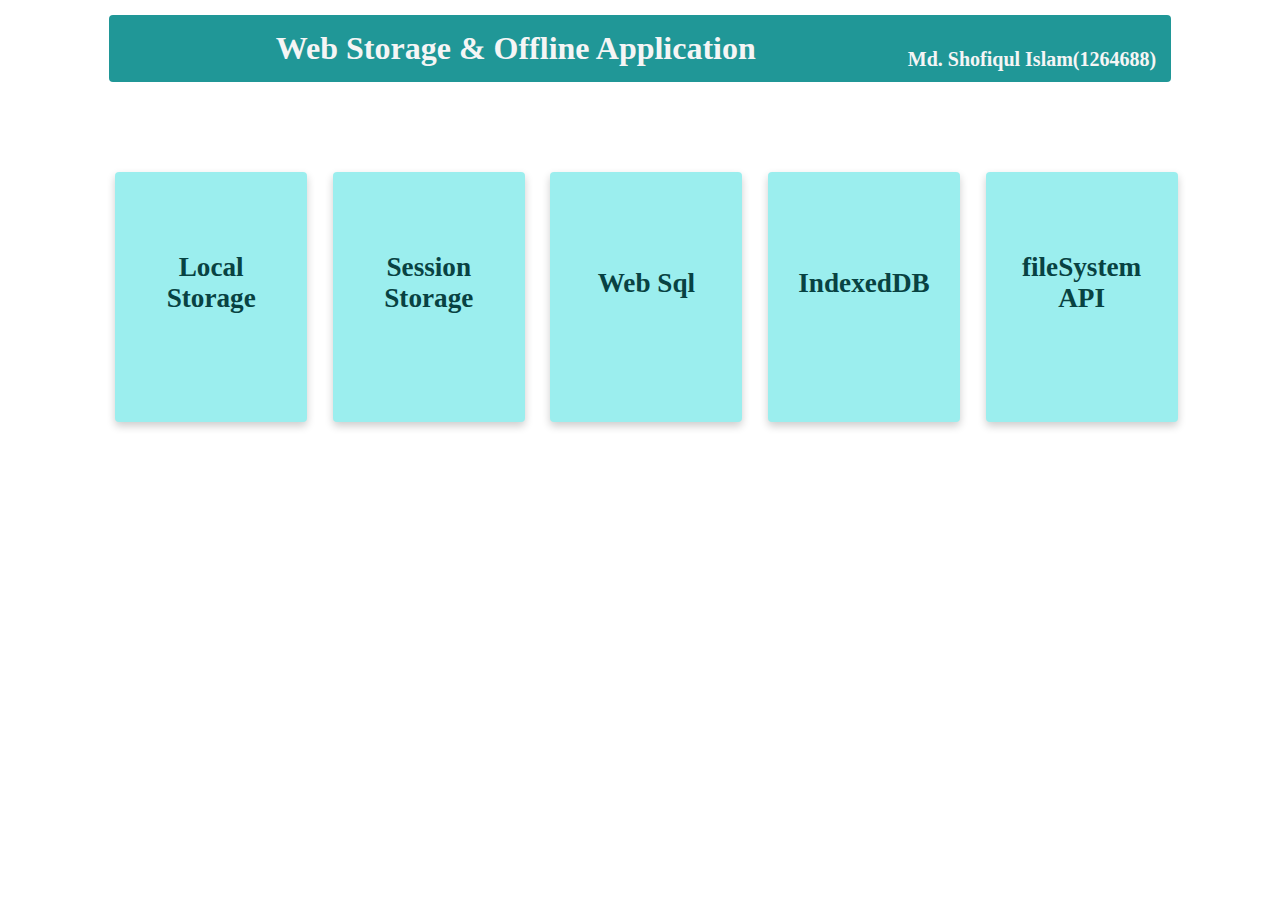
<file: index.html>
<!DOCTYPE html>
<html lang="en">
<head>
    <meta charset="UTF-8">
    <meta http-equiv="X-UA-Compatible" content="IE=edge">
    <meta name="viewport" content="width=device-width, initial-scale=1.0">
    <title>Document</title>
    <link rel="stylesheet" href="style.css">
</head>
<body>
    <h1>Web Storage & Offline Application <span>Md. Shofiqul Islam(1264688)</span></h1>
    <div id="container">
        <div id="local" class="card"><a href="/LocalStorage/index.html" target="_blank" class="cardLink">Local Storage</a></div>
        <div id="session" class="card"><a href="/sessionStorage/index.html" target="_blank" id="sessionLink" class="cardLink">Session Storage</a></div>
        <div id="sql" class="card"><a href="/webSql/index.html" target="_blank" id="sqlLink"  class ="cardLink">Web Sql</a></div>
        <div id="indexed" class="card"><a href="/indexedDB/index.html" target="_blank" id="indexedLink" class="cardLink">IndexedDB</a></div>
        <div id="fileSystem" class="card"><a href="/FileSystemApi/index.html" target="_blank"  class="cardLink">fileSystem API</a></div>
    </div>
</body>
</html>
</file>
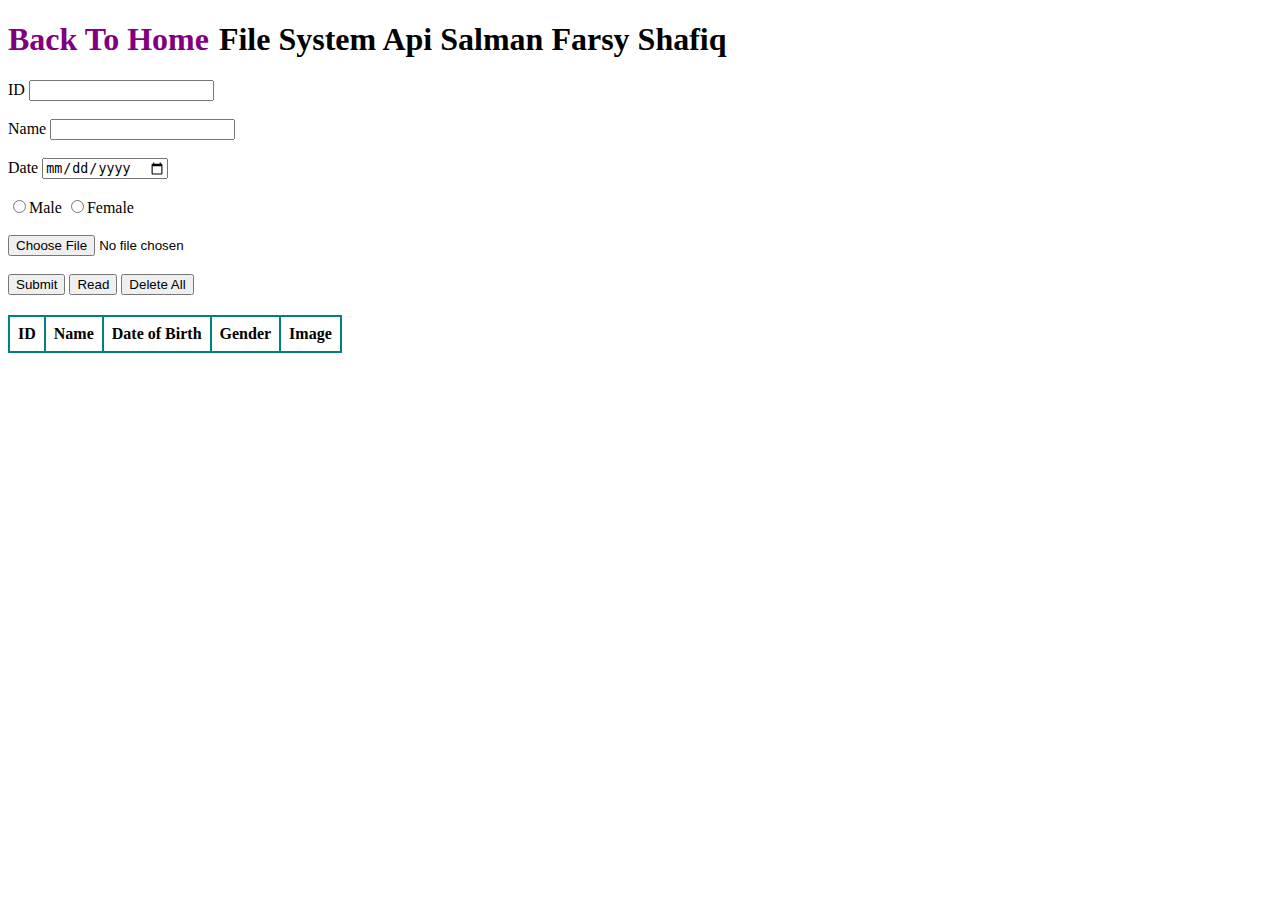
<file: FileSystemApi/index.html>
<!DOCTYPE html>
<html lang="en">
<head>
    <meta charset="UTF-8">
    <meta http-equiv="X-UA-Compatible" content="IE=edge">
    <meta name="viewport" content="width=device-width, initial-scale=1.0">
    <title>Document</title>
    <script src="https://code.jquery.com/jquery-3.6.0.min.js"></script>

    <style>
        table, th, td {
            margin-top: 20px;
            border: 2px solid teal;
            padding: 8px;
            border-collapse: collapse;
        }
    </style>
</head>
<body>
    <header>
        <h1> 
            <span style="float: left; color: whitesmoke;">
                <a style="text-decoration: none; margin-right: 10px; color: purple;" href="../index.html">Back To Home 
                </a>
            </span>
             File System Api 
            <span id="me">Salman Farsy Shafiq</span></h1>
    </header>
    <label for="id">ID</label>
    <input type="number" name="id" id="id"><br><br>

    <label for="userName">Name</label>
    <input type="text" name="userName" id="userName"><br><br>

    <label for="dob">Date</label>
    <input type="date" name="dob" id="dob"><br><br>

    <input type="radio" name="gender" id="male" value="Male">Male
    <input type="radio" name="gender" id="female" value="Female">Female <br><br>

    <input type="file" id="profilePic" ><br><br>

    <button id="btnSubmit">Submit</button>
    <button id="btnRead">Read</button>
    <button id="btnDelte">Delete All</button>

    <div id="results">
        <table id="resultTable">
            <thead>
                <tr>
                <th>ID</th>
                <th>Name</th>
                <th>Date of Birth</th>
                <th>Gender</th>
                <th>Image</th>
            </tr>
            </thead>
            <tbody>
                
            </tbody>
        </table>
    </div>

    <script src="fileSystemApi.js"></script>
</body>
</html>
</file>
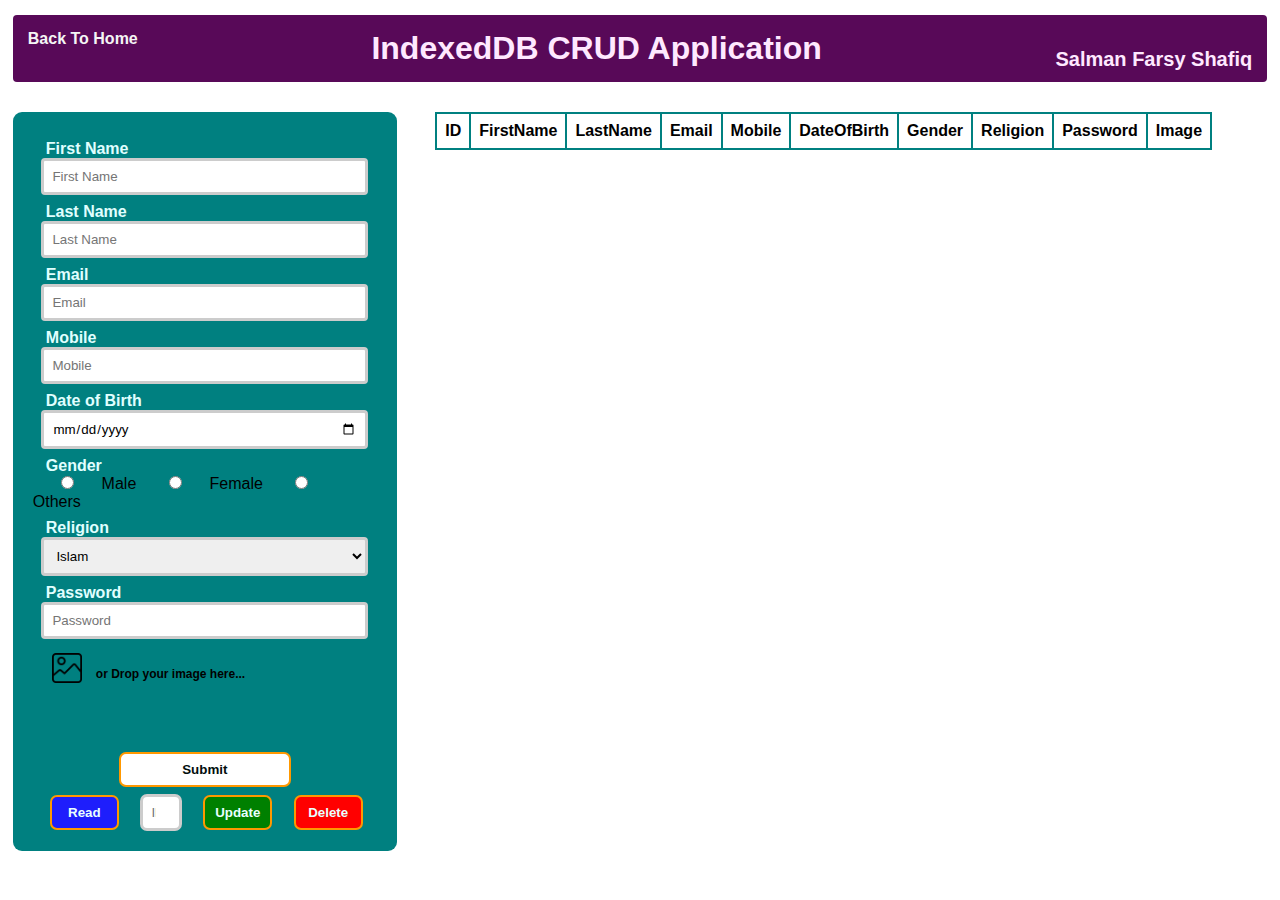
<file: indexedDB/index.html>
<!DOCTYPE html>
<html lang="en">
<head>
    <meta charset="UTF-8">
    <meta http-equiv="X-UA-Compatible" content="IE=edge">
    <meta name="viewport" content="width=device-width, initial-scale=1.0">
    <link rel="stylesheet" href="style.css">
    <script src="https://code.jquery.com/jquery-3.6.0.min.js"></script>
    <title>Document</title>
</head>
<body>
    <header>
        <h1> 
            <span style="float: left; font-size: medium; color: whitesmoke;">
                <a style=" text-decoration: none; color: whitesmoke;" href="../index.html">Back To Home
                </a>
            </span>
            IndexedDB CRUD Application 
            <span id="me">Salman Farsy Shafiq</span></h1>
    </header>
    <div>
    <div id="heading"></div>
    <div id="container">
        <label for="first-name">First Name</label>
        <input type="text" id="first-name" placeholder="First Name">

        <label for="last-name">Last Name</label>
        <input type="text" id="last-name" placeholder="Last Name">

        <label for="email">Email</label>
        <input type="email" id="email"placeholder="Email">

        <label for="mobile">Mobile</label>
        <input type="number" id="mobile"placeholder="Mobile">

        <label for="date-of-birth">Date of Birth</label>
        <input type="date" id="dateOfBirth"placeholder="Date of Birth">

        <label for="gender">Gender</label>
        <input type="radio" name="gender" id="male" value="male"><span>Male</span>
        <input type="radio" name="gender" id="female" value="female"><span>Female</span>
        <input type="radio" name="gender" id="others" value="others"><span>Others</span>

        <label for="religion">Religion</label>
        <select name="" id="religion">
            <option value="Islam">Islam</option>
            <option value="Hindu">Hindu</option>
            <option value="Cristina">Cristina</option>
            <option value="Buddho">Buddho</option>
        </select>

        <label for="password">Password</label>
        <input type="password" id="password"placeholder="Password" required>

        <div id="dropZones">
            <label for="profilePic"><img src="../images/image.png" id="upload_icon" /><span id="dropText">or Drop your image here...</span></label>
            <p id="fileName"></p>
            <input type="file" id="profilePic" >
        </div>
        

        <button class="btn" id="btnSubmit" onclick="submit()">Submit</button>
        <button class="btn" id="btnRead" onclick="readData()">Read</button>
        <input type="number" id="showId" placeholder="ID" onchange="showId()">
        <button class="btn" id="btnUpdate" onclick="updateItem()">Update</button>
        <button class="btn" id="btnDelete" onclick="deleteItem()">Delete</button>
    </div>
    </div>
    
    <div id="results">
        <table id="contacts">
            <thead>
                <tr>
                    <th>ID</th>
                    <th>FirstName</th>
                    <th>LastName</th>
                    <th>Email</th>
                    <th>Mobile</th>
                    <th>DateOfBirth</th>
                    <th>Gender</th>
                    <th>Religion</th>
                    <th>Password</th>
                    <th>Image</th>
                </tr>
            </thead>
            <tbody id="contactList">

            </tbody>
        </table>
    </div>
</div>

    <script src="indexedDb.js"></script>
</body>
</html>
</file>
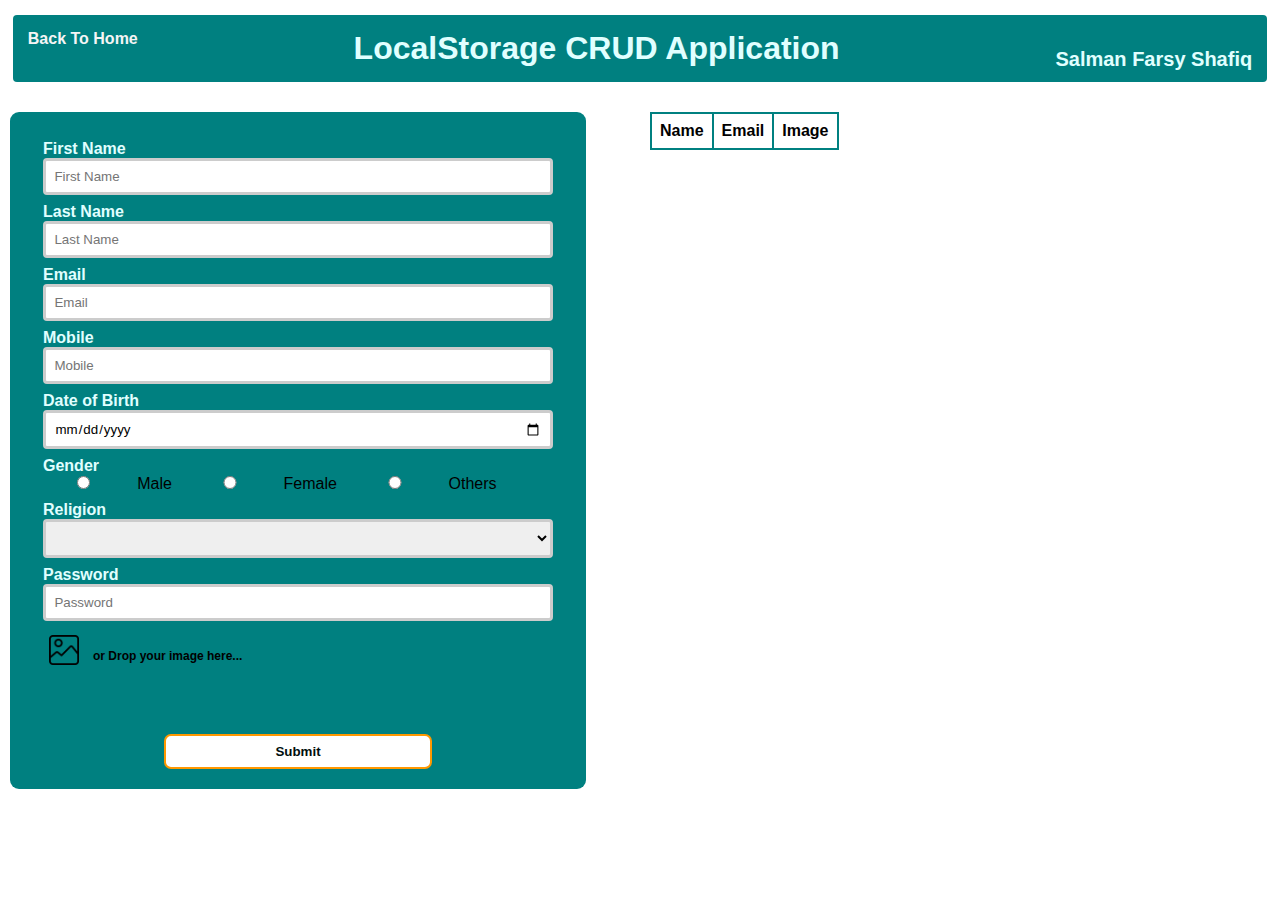
<file: LocalStorage/index.html>
<!DOCTYPE html>
<html lang="en">
<head>
    <meta charset="UTF-8">
    <meta http-equiv="X-UA-Compatible" content="IE=edge">
    <meta name="viewport" content="width=device-width, initial-scale=1.0">
    <link rel="stylesheet" href="style.css">
    <script src="https://code.jquery.com/jquery-3.6.0.min.js"></script>
    <title>Document</title>
</head>
<body>
    <header>
        
        <h1>
            <span style="float: left; font-size: medium; color: whitesmoke;">
                <a style=" text-decoration: none; color: whitesmoke;" href="../index.html">Back To Home
                </a>
            </span>
             LocalStorage CRUD Application 
             <span id="me">Salman Farsy Shafiq</span>
        </h1>
    </header>
    <div>
    <div id="heading"></div>
    <div id="container">
        <label for="first-name">First Name</label>
        <input type="text" id="first-name" placeholder="First Name">

        <label for="last-name">Last Name</label>
        <input type="text" id="last-name" placeholder="Last Name">

        <label for="email">Email</label>
        <input type="email" id="email"placeholder="Email">

        <label for="mobile">Mobile</label>
        <input type="number" id="mobile"placeholder="Mobile">

        <label for="date-of-birth">Date of Birth</label>
        <input type="date" id="dateOfBirth"placeholder="Date of Birth">

        <label for="gender">Gender</label>
        <input type="radio" name="gender" id="male" value="Male"><span>Male</span>
        <input type="radio" name="gender" id="female" value="Female"><span>Female</span>
        <input type="radio" name="gender" id="others" value="Others"><span>Others</span>

        <label for="religion">Religion</label>
        <select name="" id="religion">
            <option value="Islam">Islam</option>
            <option value="Hindu">Hindu</option>
            <option value="Cristina">Cristina</option>
            <option value="Buddho">Buddho</option>
        </select>

        <label for="password">Password</label>
        <input type="password" id="password"placeholder="Password" required>

        <div id="dropZones">
            <label for="profilePic"><img src="../images/image.png" id="upload_icon" /><span id="dropText">or Drop your image here...</span></label>
            <p id="fileName"></p>
            <input type="file" id="profilePic" >
        </div> 

        <button class="btn" id="btnSubmit" onclick="submit()">Submit</button>

    </div>
    </div>
    
    <div id="results">
        <div>
            <table id="contacts">
                <thead>
                    <tr>
                        <th>Name</th>
                        <th>Email</th>
                        <th>Image</th>
                    </tr>
                </thead>
                <tbody>
    
                </tbody>
            </table>
        </div>
        <div id="showDetails">
            <table id="detailsTable">
             
            </table>
        </div>
    </div>
    
</div>

    <script src="localStorage.js"></script>
</body>
</html>
</file>
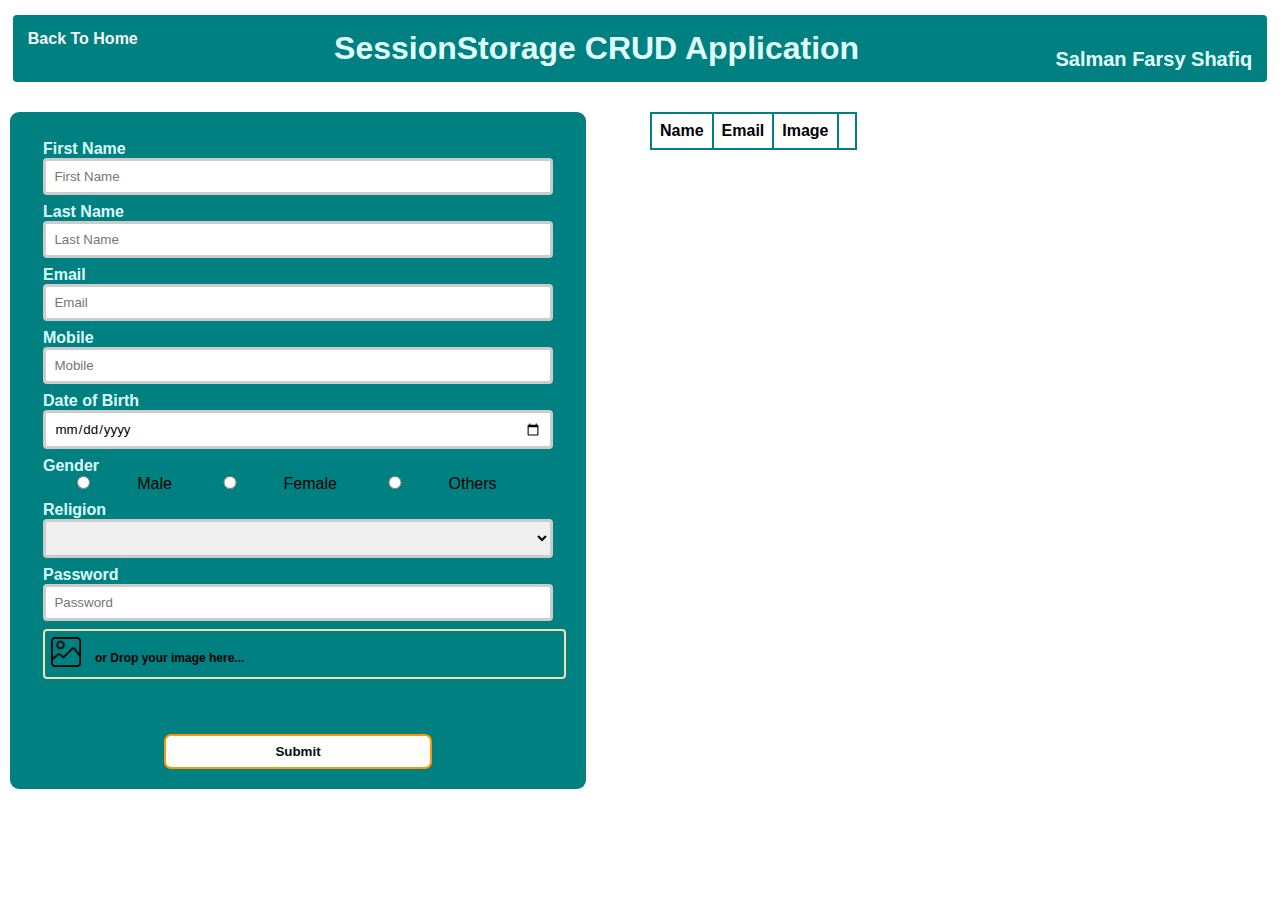
<file: sessionStorage/index.html>
<!DOCTYPE html>
<html lang="en">
<head>
    <meta charset="UTF-8">
    <meta http-equiv="X-UA-Compatible" content="IE=edge">
    <meta name="viewport" content="width=device-width, initial-scale=1.0">
    <link rel="stylesheet" href="style.css">
    <script src="https://code.jquery.com/jquery-3.6.0.min.js"></script>
    <title>Document</title>
</head>
<body>
    <header>
        <h1> 
            <span style="float: left; font-size: medium; color: whitesmoke;">
                <a style=" text-decoration: none; color: whitesmoke;" href="../index.html">Back To Home
                </a>
            </span>
            SessionStorage CRUD Application 
            <span id="me">Salman Farsy Shafiq</span>
        </h1>
    </header>
    <div>
    <div id="heading"></div>
    <div id="container">
        <label for="first-name">First Name</label>
        <input type="text" id="first-name" placeholder="First Name">

        <label for="last-name">Last Name</label>
        <input type="text" id="last-name" placeholder="Last Name">

        <label for="email">Email</label>
        <input type="email" id="email"placeholder="Email">

        <label for="mobile">Mobile</label>
        <input type="number" id="mobile"placeholder="Mobile">

        <label for="date-of-birth">Date of Birth</label>
        <input type="date" id="dateOfBirth"placeholder="Date of Birth">

        <label for="gender">Gender</label>
        <input type="radio" name="gender" id="male" value="male"><span>Male</span>
        <input type="radio" name="gender" id="female" value="female"><span>Female</span>
        <input type="radio" name="gender" id="others" value="others"><span>Others</span>

        <label for="religion">Religion</label>
        <select name="" id="religion">
            <option value="islam">Islam</option>
            <option value="hindu">Hindu</option>
            <option value="cristina">Cristina</option>
            <option value="buddho">Buddho</option>
        </select>

        <label for="password">Password</label>
        <input type="password" id="password"placeholder="Password" required>

        <div id="dropZones">
            <label for="profilePic"><img src="../images/image.png" id="upload_icon" /><span id="dropText">or Drop your image here...</span></label>
            <p id="fileName"></p>
            <input type="file" id="profilePic" >
        </div>
        

        <button class="btn" id="btnSubmit" onclick="submit()">Submit</button>
        <!-- <button class="btn" id="btnRead" onclick="readData()">Read</button> -->
        <!-- <input type="number" id="showId" placeholder="ID" onchange="showId()"> -->
        <!-- <button class="btn" id="btnUpdate">Update</button> -->
        <!-- <button class="btn" id="btnDelete" onclick="deleteItem()">Delete</button> -->
    </div>
    </div>
    
    <div id="results">
        <table id="contacts">
            <thead>
                <tr>
                    <th>Name</th>
                    <th>Email</th>
                    <th>Image</th>
                    <th></th>
                </tr>
            </thead>
            <tbody>

            </tbody>
        </table>
    </div>
</div>

    <script src="sessionStorage.js"></script>
</body>
</html>
</file>
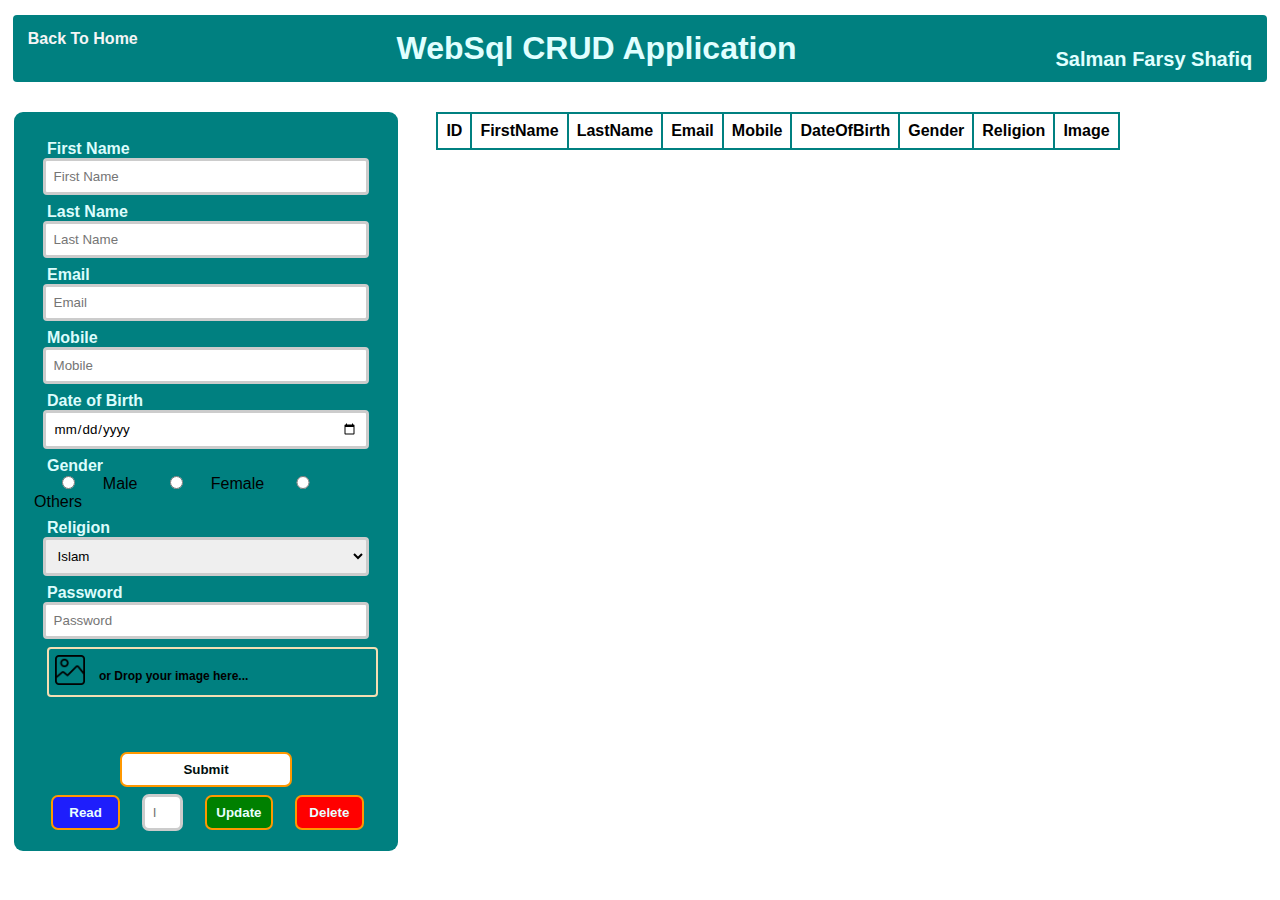
<file: webSql/index.html>
<!DOCTYPE html>
<html lang="en">
<head>
    <meta charset="UTF-8">
    <meta http-equiv="X-UA-Compatible" content="IE=edge">
    <meta name="viewport" content="width=device-width, initial-scale=1.0">
    <link rel="stylesheet" href="style.css">
    <script src="https://code.jquery.com/jquery-3.6.0.min.js"></script>
    <title>Document</title>
</head>
<body>
    <header>
        <h1> 
            <span style="float: left; font-size: medium; color: whitesmoke;">
                <a style=" text-decoration: none; color: whitesmoke;" href="../index.html">Back To Home
                </a>
            </span>
            WebSql CRUD Application 
            <span id="me">Salman Farsy Shafiq</span>
        </h1>
    </header>
    <div>
    <div id="heading"></div>
    <div id="container">
        <label for="first-name">First Name</label>
        <input type="text" id="first-name" placeholder="First Name">

        <label for="last-name">Last Name</label>
        <input type="text" id="last-name" placeholder="Last Name">

        <label for="email">Email</label>
        <input type="email" id="email"placeholder="Email">

        <label for="mobile">Mobile</label>
        <input type="number" id="mobile"placeholder="Mobile">

        <label for="date-of-birth">Date of Birth</label>
        <input type="date" id="dateOfBirth"placeholder="Date of Birth">

        <label for="gender">Gender</label>
        <input type="radio" name="gender" id="male" value="male"><span>Male</span>
        <input type="radio" name="gender" id="female" value="female"><span>Female</span>
        <input type="radio" name="gender" id="others" value="others"><span>Others</span>

        <label for="religion">Religion</label>
        <select name="" id="religion">
            <option value="Islam">Islam</option>
            <option value="Hindu">Hindu</option>
            <option value="Cristina">Cristina</option>
            <option value="Buddho">Buddho</option>
        </select>

        <label for="password">Password</label>
        <input type="password" id="password"placeholder="Password" required>

        <div id="dropZones">
            <label for="profilePic"><img src="../images/image.png" id="upload_icon" /><span id="dropText">or Drop your image here...</span></label>
            <p id="fileName"></p>
            <input type="file" id="profilePic" >
        </div>
        

        <button class="btn" id="btnSubmit" onclick="submit()">Submit</button>
        <button class="btn" id="btnRead" onclick="readData()">Read</button>
        <input type="number" id="showId" placeholder="ID" onchange="showId()">
        <button class="btn" id="btnUpdate" onclick="updateItem()">Update</button>
        <button class="btn" id="btnDelete" onclick="deleteItem()">Delete</button>
    </div>
    </div>
    
    <div id="results">
        <table id="contacts">
            <thead>
                <tr>
                    <th>ID</th>
                    <th>FirstName</th>
                    <th>LastName</th>
                    <th>Email</th>
                    <th>Mobile</th>
                    <th>DateOfBirth</th>
                    <th>Gender</th>
                    <th>Religion</th>
                    <th>Image</th>
                </tr>
            </thead>
            <tbody id="contactList">

            </tbody>
        </table>
    </div>
</div>

    <script src="webSql.js"></script>
</body>
</html>
</file>
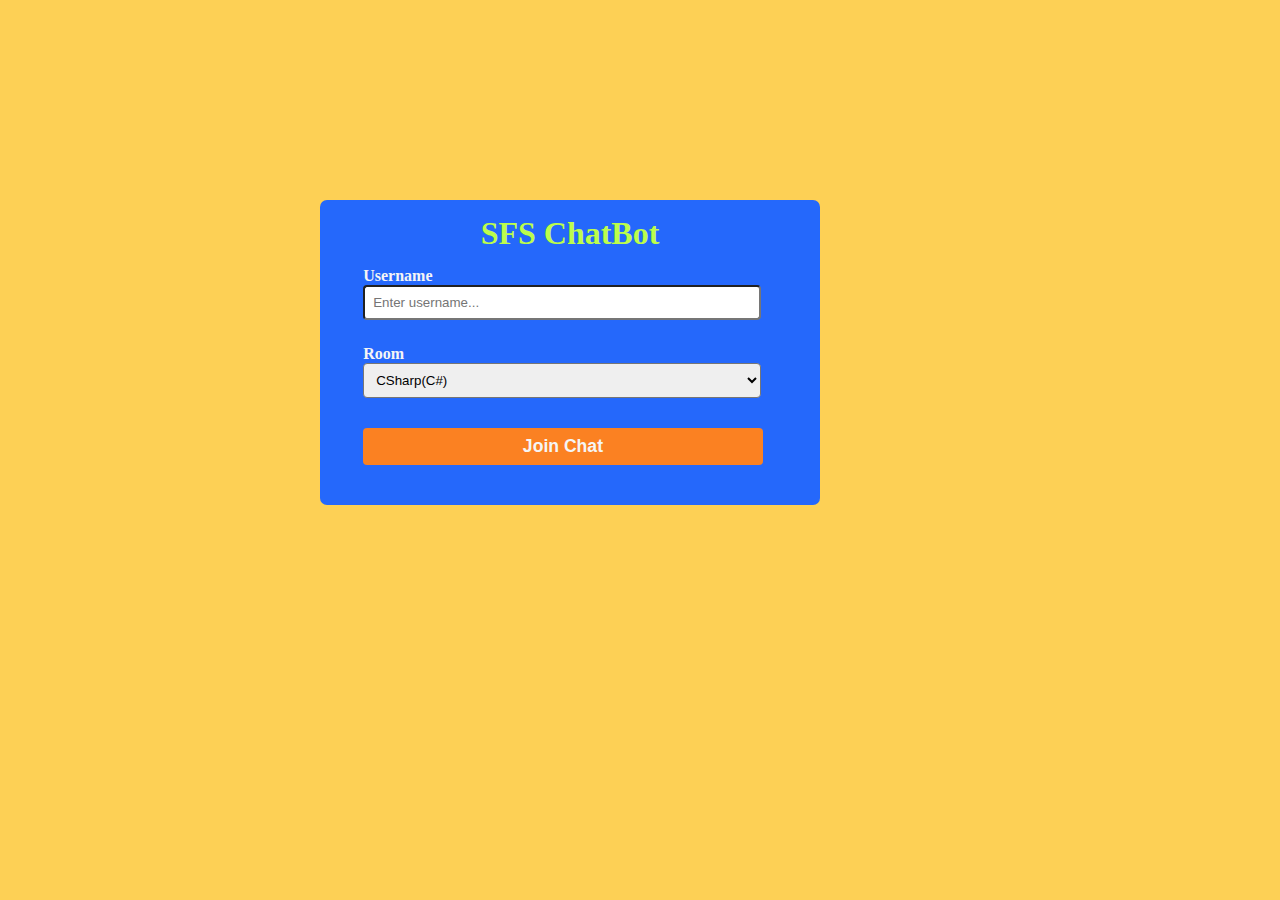
<file: project/public/home.html>
<!DOCTYPE html>
<html lang="en">
	<head>
		<meta charset="UTF-8" />
		<meta name="viewport" content="width=device-width, initial-scale=1.0" />
		<meta http-equiv="X-UA-Compatible" content="ie=edge" />
		<link rel="stylesheet" href="style.css">
		<title>SFS ChatBot</title>
	</head>
	<body id="body">
		<div class="loginContainer">
			<header class="join-header">
				<h1>SFS ChatBot</h1>
			</header>
			<main class="join-main">
				<form action="chat.html">

					<div class="form-control">
						<label for="username">Username</label>
						<input type="text" name="username"id="username" placeholder="Enter username..." required />
					</div>
					
					<div class="form-control">
						<label for="room">Room</label>
						<select name="room" id="room">
							<option value="CSharp(C#)">CSharp(C#)</option>
							<option value="Web Development">Web Development</option>
							<option value="Graphics Design">Graphics Design</option>
							<option value="Networking">Networking</option>
							<option value="Java">Java</option>
							<option value="Database">Database</option>
						</select>
					</div>
                        <input type="submit" id="homeBtn" class="btn" value="Join Chat" />
				</form>
			</main>
		</div>
	</body>
</html>
</file>
<file: style.css>
* {
    margin: 0px;
    padding: 0;
    box-sizing: border-box;
}
body {
    /* background-image: url(circuit.png); */
    background-repeat: no-repeat;
}
h1{
    display: block;
    width: 83%;
    margin: auto;
    padding: 15px;
    /* background-color: teal; */
    background-color: rgb(32, 151, 151);
    color: whitesmoke;
    border-radius: 4px;
    margin-top: 15px;
    text-align: center;
}
span{
    font-size: 20px;
    float: right;
    margin-top: 18px;
}
#container {
    width: 100%;
    margin: 7%;
}
.card {
    width: 15%;
    height: 250px;
    padding: 20px;
    background-color: rgb(155, 238, 238);
    /* background-color: rgb(201, 240, 240); */
    display: inline-block;
    margin-left: 2%;
    float: left;
    border-radius: 4px;
    box-shadow: 0 4px 8px 0 rgba(0,0,0,0.20);
  transition: 0.3s;
}

.card:hover {
    width: 16%;
    height: 260px;
    size: 300px;
    background-color: rgb(64, 184, 184); 
    /* background-color: rgb(149, 221, 221); */
    box-shadow: 0 8px 16px 0 rgba(0,0,0,0.2);
}  
a {
    font-size: 1.7em;
    font-weight: 700;
    color: rgb(8, 66, 66);
    overflow: hidden;
    text-overflow: ellipsis;
    word-wrap: break-word;
}


.cardLink {
    display: block;
    width: 100%;
    height: 100%;
    text-decoration: none;
    margin-top: 40%;
    text-align: center;
}
a#sqlLink, a#indexedLink {
    margin-top: 50%;
}
.card:active{
    background-color: rgb(93, 209, 209); 
    transition: .70s;
}
</file>
<file: indexedDB/style.css>
* {
    margin: 0;
    padding: 0;
    box-sizing: border-box;
    font-family: Verdana, Geneva, Tahoma, sans-serif;
}
h1{
    display: block;
    width: 98%;
    margin: auto;
    padding: 15px;
    background-color: rgb(88, 9, 88);
    color: whitesmoke;
    color: rgb(255, 232, 255);
    border-radius: 4px;
    margin-top: 15px;
    text-align: center;
}
span#me{
    font-size: 20px;
    float: right;
    margin-top: 18px;
}
div#container {
    width: 30%;
    background-color: teal;
    padding: 20px;
    margin-top: 30px;
    border-radius: 9px;
    margin-left: 1%;
    float: left;
}
label {
    font-weight: 600;
    color: rgb(224, 255, 255);
    margin-top: 8px;
    margin-left: 13px;
    display: block;
}
input:not([type=radio], [id=showId]), select {
    display: block;
    width: 95%;
    padding: 8px;
    margin: auto;
    border: 3px solid #ccc;
    -webkit-transition: 0.5s;
    transition: 0.5s;
    outline: none;
    border-radius: 4px;
}
input:focus ,select:focus {
    background-color: azure;
    font-family: Verdana, Geneva, Tahoma, sans-serif;
    border: 3px solid #ff9800;
    width: 100%;
}
input[type=file]{
    border: 1px solid white;
    margin-bottom: 5px;
}
input[type=radio]{
    width: 20%;
}
span {
    font-family: Verdana, Geneva, Tahoma, sans-serif;
}

#btnSubmit {
    display: block;
    width: 50%;
    padding: 8px;
    border-radius: 7px;
    margin: auto;
    cursor: pointer;
    background-color: #fff;
    border: 2px solid #ff9800;
    color: rgb(1, 14, 14);
    font-weight: 700;
}

#btnSubmit:hover {
    background-color: #ff9800;
    color: whitesmoke;
    font-weight: 700;
    transition: 800ms;
}

.btn {
    width: 20%;
    padding: 8px;
    border-radius: 7px;
    cursor: pointer;
    background-color: rgb(30, 30, 252);
    border: 2px solid #ff9800;
    color: rgb(233, 255, 255);
    font-weight: 700;
    margin-top: 8px;
    margin-left: 5%;
}
#showId {
    width: 12%;
    padding: 8px;
    border-radius: 7px;
    outline: none;
    border: 3px solid #ccc;
    margin-left: 5%;
}
#btnUpdate {
    background-color: green;
    border: 2px solid #ff9800;
    margin-left: 5%;
}
#btnDelete {
    background-color: red;
    border: 2px solid #ff9800;
}

input[type=file]{
    visibility: hidden;
}
#dropZone{
    border: 2px solid wheat;
    border-radius: 4px; 
    /* height: 50px; */
    box-sizing: border-box;
}
label[for=profilePic] {
    /* border: 2px solid wheat; */
    border-radius: 4px; 
    height: 50px;
    box-sizing: border-box;
}
#upload_icon {
    width: 30px;
    height: 30px;
    margin-top: 6px;
    margin-left: 6px;
}
#dropText{
    color: black;
    display: block;
    font-size: 12px;
    margin-left: 50px;
    margin-top: -20px ;
}

#results {
    width: 50%;
    float: left;
    margin-left: 3%;
    margin-right: 3%;
    margin-top: 30px;
    min-width: 400px;
}
#profilePic {
    width: 50px;
    height: 50px;
}
table#contacts, th, td {
    border: 2px solid teal;
    border-collapse: collapse;
    padding: 8px;
}
/* #dropZone {
    width: 200px;
    height: 100px;
    border: 2px solid wheat;
    border-radius: 4px; 
    background: lime;
    float: right;
} */
</file>
<file: LocalStorage/style.css>
* {
    margin: 0;
    padding: 0;
    box-sizing: border-box;
    font-family: Verdana, Geneva, Tahoma, sans-serif;
}
h1{
    display: block;
    width: 98%;
    margin: auto;
    padding: 15px;
    background-color: teal;
    color: rgb(224, 255, 255);
    border-radius: 4px;
    margin-top: 15px;
    text-align: center;
}
span#me{
    font-size: 20px;
    float: right;
    margin-top: 18px;
}
div#container {
    width: 45%;
    background-color: teal;
    padding: 20px;
    margin-top: 30px;
    border-radius: 9px;
    margin-left: 10px;
    float: left;
}
label {
    font-weight: 600;
    color: rgb(224, 255, 255);
    margin-top: 8px;
    margin-left: 13px;
    display: block;
}
input:not([type=radio], [id=showId]), select {
    display: block;
    width: 95%;
    padding: 8px;
    margin: auto;
    border: 3px solid #ccc;
    -webkit-transition: 0.5s;
    transition: 0.5s;
    outline: none;
    border-radius: 4px;
}
input:focus ,select:focus {
    background-color: azure;
    font-family: Verdana, Geneva, Tahoma, sans-serif;
    border: 3px solid #ff9800;
    width: 100%;
}
input[type=file]{
    border: 1px solid white;
    margin-bottom: 5px;
}
input[type=radio]{
    width: 20%;
}
span {
    font-family: Verdana, Geneva, Tahoma, sans-serif;
}

#btnSubmit {
    display: block;
    width: 50%;
    padding: 8px;
    border-radius: 7px;
    margin: auto;
    cursor: pointer;
    background-color: #fff;
    border: 2px solid #ff9800;
    color: rgb(1, 14, 14);
    font-weight: 700;
}

#btnSubmit:hover {
    background-color: #ff9800;
    color: whitesmoke;
    font-weight: 700;
    transition: 800ms;
}

.btn {
    width: 20%;
    padding: 8px;
    border-radius: 7px;
    cursor: pointer;
    background-color: rgb(30, 30, 252);
    border: 2px solid #ff9800;
    color: rgb(233, 255, 255);
    font-weight: 700;
    margin-top: 8px;
    margin-left: 5%;
}
#showId {
    width: 12%;
    padding: 8px;
    border-radius: 7px;
    outline: none;
    border: 3px solid #ccc;
    margin-left: 5%;
}
#btnUpdate {
    background-color: green;
    border: 2px solid #ff9800;
    margin-left: 5%;
}
#btnDelete {
    background-color: red;
    border: 2px solid #ff9800;
}

input[type=file]{
    visibility: hidden;
}

label[for=profilePic] {
    /* border: 2px solid wheat; */
    border-radius: 4px; 
    height: 50px;
    box-sizing: border-box;
}
#upload_icon {
    width: 30px;
    height: 30px;
    margin-top: 6px;
    margin-left: 6px;
}
#dropText{
    color: black;
    display: block;
    font-size: 12px;
    margin-left: 50px;
    margin-top: -20px ;
}

#results {
    width: 45%;
    float: left;
    margin-left: 5%;
    margin-right: 3%;
    margin-top: 30px;
    min-width: 400px;
}
#profilePic {
    width: 50px;
    height: 50px;
}
table#contacts, th, td {
    border: 2px solid teal;
    border-collapse: collapse;
    padding: 8px;
}
table#detailsTable, th, td {
    border: 2px solid teal;
    border-collapse: collapse;
    padding: 8px;
    text-align: left;
}

#detailsTable {
    margin-top: 4%;
}
#detailsTable tr:nth-child(odd) {
    background-color: lightblue;
}
</file>
<file: sessionStorage/style.css>
* {
    margin: 0;
    padding: 0;
    box-sizing: border-box;
    font-family: Verdana, Geneva, Tahoma, sans-serif;
}
h1{
    display: block;
    width: 98%;
    margin: auto;
    padding: 15px;
    background-color: teal;
    color: rgb(224, 255, 255);
    border-radius: 4px;
    margin-top: 15px;
    text-align: center;
}
span#me{
    font-size: 20px;
    float: right;
    margin-top: 18px;
}
div#container {
    width: 45%;
    background-color: teal;
    padding: 20px;
    margin-top: 30px;
    border-radius: 9px;
    margin-left: 10px;
    float: left;
}
label {
    font-weight: 600;
    color: rgb(220, 252, 252);
    margin-top: 8px;
    margin-left: 13px;
    display: block;
}
input:not([type=radio], [id=showId]), select {
    display: block;
    width: 95%;
    padding: 8px;
    margin: auto;
    border: 3px solid #ccc;
    -webkit-transition: 0.5s;
    transition: 0.5s;
    outline: none;
    border-radius: 4px;
}
input:focus ,select:focus {
    background-color: azure;
    font-family: Verdana, Geneva, Tahoma, sans-serif;
    border: 3px solid #ff9800;
    width: 100%;
}
input[type=file]{
    border: 1px solid white;
    margin-bottom: 5px;
}
input[type=radio]{
    width: 20%;
}
span {
    font-family: Verdana, Geneva, Tahoma, sans-serif;
}

#btnSubmit {
    display: block;
    width: 50%;
    padding: 8px;
    border-radius: 7px;
    margin: auto;
    cursor: pointer;
    background-color: #fff;
    border: 2px solid #ff9800;
    color: rgb(1, 14, 14);
    font-weight: 700;
}

#btnSubmit:hover {
    background-color: #ff9800;
    color: whitesmoke;
    font-weight: 700;
    transition: 800ms;
}

.btn {
    width: 20%;
    padding: 8px;
    border-radius: 7px;
    cursor: pointer;
    background-color: rgb(30, 30, 252);
    border: 2px solid #ff9800;
    color: rgb(233, 255, 255);
    font-weight: 700;
    margin-top: 8px;
    margin-left: 5%;
}
#showId {
    width: 12%;
    padding: 8px;
    border-radius: 7px;
    outline: none;
    border: 3px solid #ccc;
    margin-left: 5%;
}
#btnUpdate {
    background-color: green;
    border: 2px solid #ff9800;
    margin-left: 5%;
}
#btnDelete {
    background-color: red;
    border: 2px solid #ff9800;
}

input[type=file]{
    visibility: hidden;
}
#dropZone{
    border: 2px solid wheat;
    border-radius: 4px; 
    /* height: 50px; */
    box-sizing: border-box;
}
label[for=profilePic] {
    border: 2px solid wheat;
    border-radius: 4px; 
    height: 50px;
    box-sizing: border-box;
}
#upload_icon {
    width: 30px;
    height: 30px;
    margin-top: 6px;
    margin-left: 6px;
}
#dropText{
    color: black;
    display: block;
    font-size: 12px;
    margin-left: 50px;
    margin-top: -20px ;
}

#results {
    width: 45%;
    float: left;
    margin-left: 5%;
    margin-right: 3%;
    margin-top: 30px;
    min-width: 400px;
}
#profilePic {
    width: 50px;
    height: 50px;
}
table#contacts, th, td {
    border: 2px solid teal;
    border-collapse: collapse;
    padding: 8px;
}
/* table#contacts {
    visibility: hidden;
} */
#dropZone {
    width: 200px;
    height: 100px;
    border: 2px solid wheat;
    border-radius: 4px; 
    background: lime;
    float: right;
}
</file>
<file: webSql/style.css>
* {
    margin: 0;
    padding: 0;
    box-sizing: border-box;
    font-family: Verdana, Geneva, Tahoma, sans-serif;
}
h1{
    display: block;
    width: 98%;
    margin: auto;
    padding: 15px;
    background-color: teal;
    color: rgb(224, 255, 255);
    border-radius: 4px;
    margin-top: 15px;
    text-align: center;
}
span#me{
    font-size: 20px;
    float: right;
    margin-top: 18px;
}
div#container {
    width: 30%;
    background-color: teal;
    padding: 20px;
    margin-top: 30px;
    margin-bottom: 30px;
    border-radius: 9px;
    margin-left: 14px;
    float: left;
}
label {
    font-weight: 600;
    color: rgb(220, 252, 252);
    margin-top: 8px;
    margin-left: 13px;
    display: block;
}
input:not([type=radio], [id=showId]), select {
    display: block;
    width: 95%;
    padding: 8px;
    margin: auto;
    border: 3px solid #ccc;
    -webkit-transition: 0.5s;
    transition: 0.5s;
    outline: none;
    border-radius: 4px;
}
input:focus ,select:focus {
    background-color: azure;
    font-family: Verdana, Geneva, Tahoma, sans-serif;
    border: 3px solid #ff9800;
    width: 100%;
}
input[type=file]{
    border: 1px solid white;
    margin-bottom: 5px;
}
input[type=radio]{
    width: 20%;
}
span {
    font-family: Verdana, Geneva, Tahoma, sans-serif;
}

#btnSubmit {
    display: block;
    width: 50%;
    padding: 8px;
    border-radius: 7px;
    margin: auto;
    cursor: pointer;
    background-color: #fff;
    border: 2px solid #ff9800;
    color: rgb(1, 14, 14);
    font-weight: 700;
}

#btnSubmit:hover {
    background-color: #ff9800;
    color: whitesmoke;
    font-weight: 700;
    transition: 800ms;
}

.btn {
    width: 20%;
    padding: 8px;
    border-radius: 7px;
    cursor: pointer;
    background-color: rgb(30, 30, 252);
    border: 2px solid #ff9800;
    color: rgb(233, 255, 255);
    font-weight: 700;
    margin-top: 8px;
    margin-left: 5%;
}
#showId {
    width: 12%;
    padding: 8px;
    border-radius: 7px;
    outline: none;
    border: 3px solid #ccc;
    margin-left: 5%;
}
#btnUpdate {
    background-color: green;
    border: 2px solid #ff9800;
    margin-left: 5%;
}
#btnDelete {
    background-color: red;
    border: 2px solid #ff9800;
}

input[type=file]{
    visibility: hidden;
}

label[for=profilePic] {
    border: 2px solid wheat;
    border-radius: 4px; 
    height: 50px;
    box-sizing: border-box;
}
#upload_icon {
    width: 30px;
    height: 30px;
    margin-top: 6px;
    margin-left: 6px;
}
#dropText{
    color: black;
    display: block;
    font-size: 12px;
    margin-left: 50px;
    margin-top: -20px ;
}

#results {
    width: 45%;
    float: left;
    margin-left: 3%;
    margin-right: 6%;
    margin-top: 30px;
    min-width: 400px;
}
#profilePic {
    width: 50px;
    height: 50px;
}
table#contacts, th, td {
    border: 2px solid teal;
    border-collapse: collapse;
    padding: 8px;
}
/*#dropZone{
    border: 2px solid wheat;
    border-radius: 4px; 
    /* height: 50px; */
    /* box-sizing: border-box; */
/* } */
*/
/* #dropZone {
    width: 200px;
    height: 100px;
    border: 2px solid wheat;
    border-radius: 4px; 
    background: lime;
    float: right;
} */
</file>
<file: project/public/style.css>
*{
    margin: 0px;
    padding: 0px;
    box-sizing: border-box;
}
body>h1{
    text-align: center;
    background-color: #5626C4;
    width: 90%;
    margin-left: 5%;
    margin-top: 40px;
    color: whitesmoke;
    font-weight: 700;
}

.chat-main{
    background-color: #5626C4;
    width: 90%;
    margin-left: 5%;
    margin-right: 5%;
    position: absolute;
}
.chat-sidebar{
    background-color: #834eff;
    width: 25%;
    display: inline-block;
    height: 400px;
    padding: 10px;
    position: relative;
    top: 0px;
    float: left;
    padding-left: 25px;
    color: rgb(235, 235, 235);
}
#roomName{
    margin-bottom: 15px;
}
div.chat-sidebar > h3{
    color: #3a1296;
}
#users {
    list-style: none;
}
#user li:not(:last-child) {
    margin-bottom: 3px;
}

#users li::before {
 content: "\2022";
  color: #00FF00;
  font-weight: 900;
  width: 1em;
  margin-right: 2px;
  margin-left: -5px;
}
.messageContainer{
    background-color: azure;
    border-radius: 4px;
    padding: 10px;
    width: 73%;
    height: 400px;
    border: 2px solid rgb(69, 212, 212);
    overflow: auto;
    margin-left: 1%;
    display: inline-block;
    position: relative;
    right: 0px;
    
}


.message{
    background-color: rgb(195, 238, 238);
    border-radius: 4px;
    padding: 10px;
    margin-top: 5px;

}
.image {
    width: 30%;
    height: 30%;
    border: 3px solid rgb(14, 179, 179);

}
div.message :first-child{
    color: rgba(85, 84, 84, 0.904);
    font-size: small;
}

div.message :last-child{
    color: rgba(36, 35, 35, 0.904);
    font-weight: 600;
}

.chatFormContainer{
    background-color: #834eff;
    height: 55px;
    width: 90%;
    margin-left: 5%;
    position: absolute;
    top: 481px;
}
.fileicon-box {
    position: relative;
    display: inline-block;
    width: 4%;
    top: 6px;
    left: 1%;
}
#imageIcon {
    width: 42px;
    height: 42px;
    cursor: pointer;
}
.textBtnContainer {
    position: relative;
    display: inline-block;
    width: 95%;
    left: 2%;
    bottom: 9px;
}
#msg{
    padding: 10px;
    width: 90%;
    margin-top: 1%;
}

.btn{
    position: relative;
    margin-right: 1px;
    padding:8px 15px;
    background-color: #04bdeb;
    border-style: none;
    color: white;
    font-weight: 580;
    font-size: 1.1em;

}
.btn:hover{
    background-color: #0999bd;
}

/* for home page */
#body{
    background: #fdd055;
}
.loginContainer{
    background-color: #2568FB;
    width: 50%;
    padding: 15px;
    max-width: 500px;
    position: absolute;
    left: 25%;
    right: 25%;
    top: 200px;
    border-radius: 7px;

}
header > h1{
    color: #BCFD4C;
    text-align: center;
    margin-bottom: 15px;
}
label[for=username], label[for = room]{
    color: whitesmoke;
    font-weight:600;
}
input[name = username]{
    padding: 8px;
    width: 90%;
    margin-bottom: 25px;
    border-radius: 4px;
    border-style: 1px solid #71baff;
}
select{
    padding: 8px;
    width: 90%;
    margin-bottom: 30px;
    border-radius: 4px;
}
#homeBtn{
    padding: 8px;
    width: 85%;
    margin-bottom: 25px;
    margin-left: 6%;
    border-radius: 4px;
    background-color: #FB8122;
    border: none;
    color: whitesmoke;
    font-weight:600;
}
#homeBtn:hover{
    background-color: #fd9647;
    box-shadow: tomato;
}
.form-control{
    margin-left: 6%;
}
</file>
